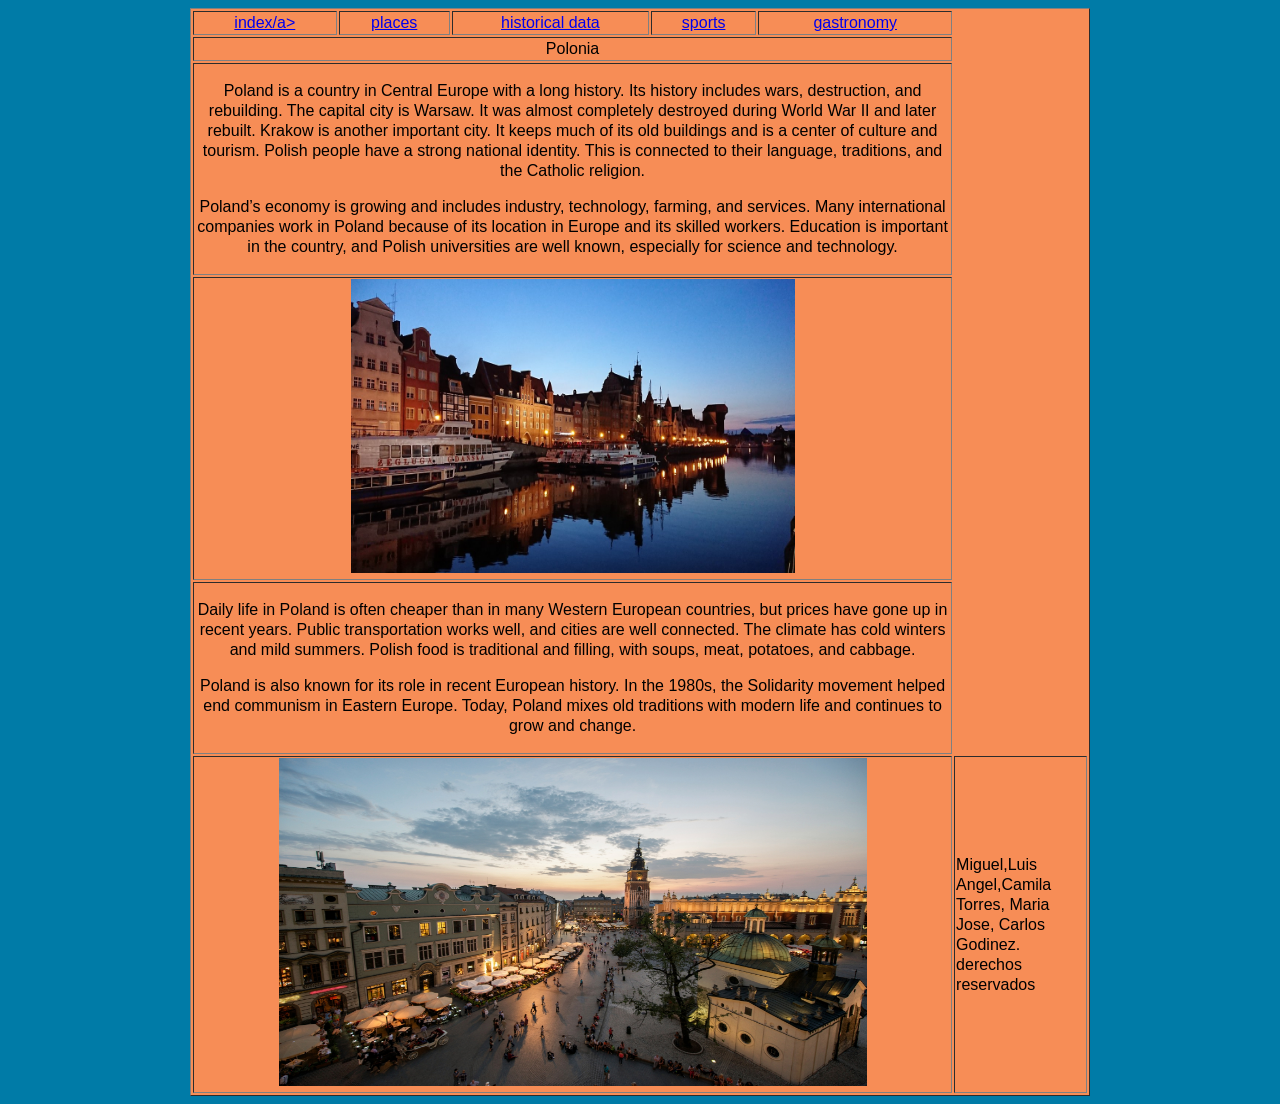
<file: index.html>
<!doctype html>
<html>
<head>
<link href="estilos.css" rel="stylesheet" type="text/css">	
	
<meta charset="utf-8">
<title>proyecto</title>
	<link rel="icon" type="image/x-icon" href="favicon.index.ico">
</head>

<body>
<table width="900" border="1" align="center">
  <tbody>
    <tr>
      <td align="center"><a href="index.html">index/a></a></td>
      <td align="center"><a href="places.html">places</a></td>
      <td align="center"><a href="datos historicos.html">historical data</a></td>
      <td align="center"><a href="proyecto.html">sports</a></td>
      <td align="center"><a href="gastronomy.html">gastronomy</a></td>
   
    </tr>
    <tr>
      <td colspan="6" align="center">Polonia</td>
    </tr>
    <tr>
      <td colspan="6" align="center"><p data-start="73" data-end="521">Poland is a country in Central Europe with a long history. Its history includes wars, destruction, and rebuilding. The capital city is Warsaw. It was almost completely destroyed during World War II and later rebuilt. Krakow is another important city. It keeps much of its old buildings and is a center of culture and tourism. Polish people have a strong national identity. This is connected to their language, traditions, and the Catholic religion.</p>
      <p data-start="523" data-end="829">Poland&rsquo;s economy is growing and includes industry, technology, farming, and services. Many international companies work in Poland because of its location in Europe and its skilled workers. Education is important in the country, and Polish universities are well known, especially for science and technology.</p></td>
    </tr>
    <tr>
      <td colspan="6" align="center"><img src="polonia.jpg" width="444" height="294" alt=""/></td>
    </tr>
    <tr>
      <td colspan="6" align="center"><p data-start="831" data-end="1143">Daily life in Poland is often cheaper than in many Western European countries, but prices have gone up in recent years. Public transportation works well, and cities are well connected. The climate has cold winters and mild summers. Polish food is traditional and filling, with soups, meat, potatoes, and cabbage.</p>
      <p data-start="1145" data-end="1370">Poland is also known for its role in recent European history. In the 1980s, the Solidarity movement helped end communism in Eastern Europe. Today, Poland mixes old traditions with modern life and continues to grow and change.</p></td>
    </tr>
    <tr>
      <td colspan="6" align="center"><img src="poland.jpg" width="588" height="328" alt=""/></td>
		 <td colspan="7">Miguel,Luis Angel,Camila Torres, Maria Jose, Carlos Godinez. derechos reservados</td>
    </tr>
  </tbody>
</table>
</body>
</html>
</file>
<file: estilos.css>
@charset "utf-8";
body {
    color: #000000;
    background-color: #007BA7;
    font-family: "Gill Sans", "Gill Sans MT", "Myriad Pro", "DejaVu Sans Condensed", Helvetica, Arial, sans-serif;
    font-weight: 200;
    font-size: medium;
    line-height: 20px;
}
h1 {
    color: #FF3333;
}
table {
    background-color: #F78D56;
}
</file>
